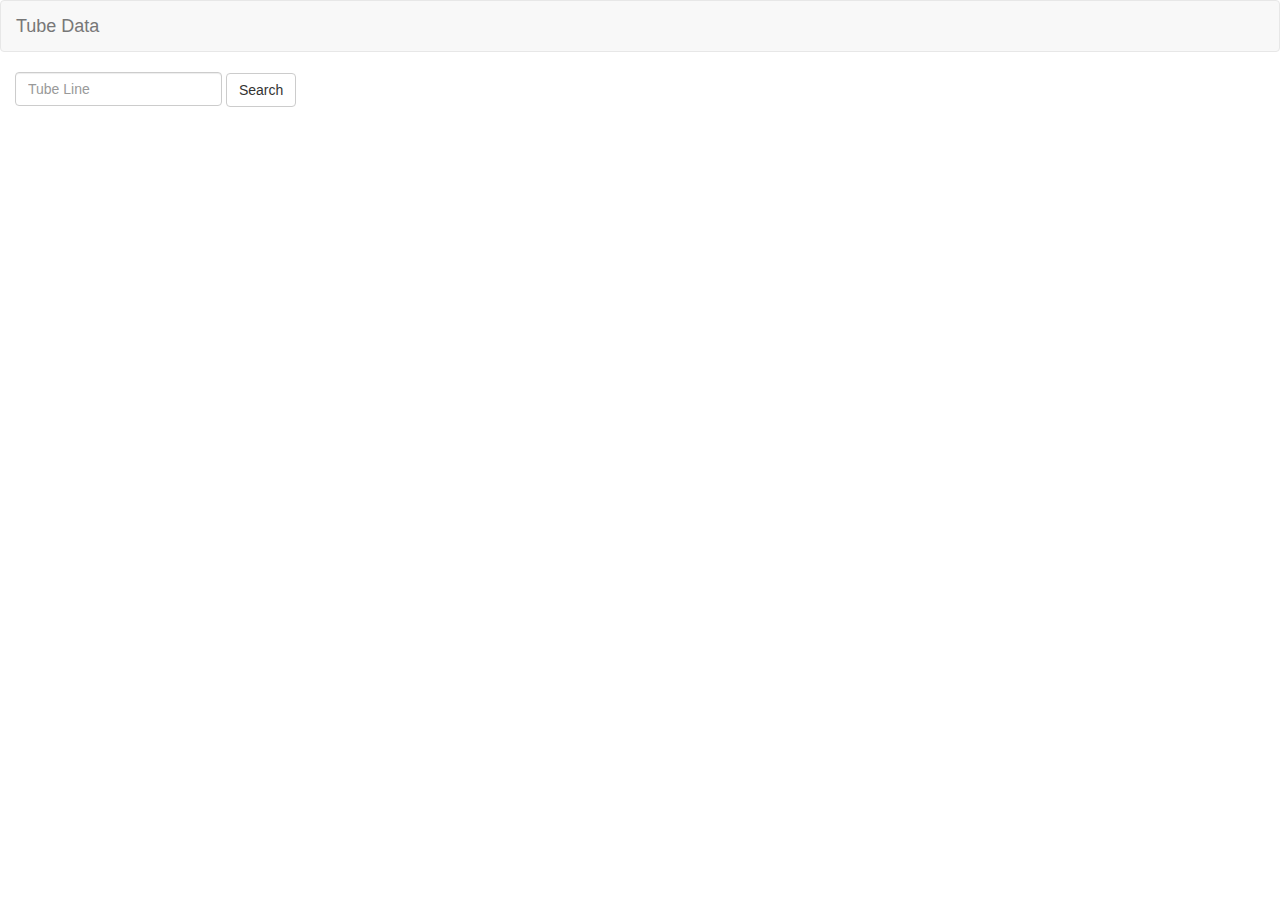
<file: index.html>
<!DOCTYPE html>
<html lang="en">
    <head>
        <meta charset="utf-8" />
        <title>Tube Data</title>       
        <!-- Latest compiled and minified Bootstrap CSS -->
        <link rel="stylesheet" href="https://maxcdn.bootstrapcdn.com/bootstrap/3.3.7/css/bootstrap.min.css">

        <link rel="stylesheet" type="text/css" href="css/default.css">
    </head>
    <body>
        <nav class="navbar navbar-default">
            <div class="container-fluid">
                <div class="navbar-header">
                    <a class="navbar-brand" href="index.html">Tube Data</a>
                </div>
            </div>
        </nav>

        <div class="container-fluid">
            <div class="row">
                <div class="col-lg-8">
                    <form action="result.html" method="get" >
                        <input type="text" class="form-control stationsValue" name="tubeLine" placeholder="Tube Line" required>
                        <input type="submit" class="btn btn-default" value="Search" onclick="return validateForm()"/>
                    </form>
                </div>
            </div>
        </div>
       <div class="alert alert-warning alert-dismissable" role="alert" id="searchError">
            <b>Your search did not match any records. Please try again.</b>
            <button type="button" class="close" data-dismiss="alert" aria-label="Close">
                <span aria-hidden="true">&times;</span>
            </button>
        </div>

        <!-- jQuery (necessary for Bootstrap's JavaScript plugins and Typeahead) -->
        <script src="https://ajax.googleapis.com/ajax/libs/jquery/3.2.1/jquery.min.js"></script>
        <!-- Bootstrap JS -->
        <script src="https://maxcdn.bootstrapcdn.com/bootstrap/3.3.7/js/bootstrap.min.js"></script>
        <!-- Typeahead.js Bundle -->
        <script src="javascript/lib/typeahead/typeahead.bundle.min.js"></script>

        <script src="javascript/index.js"></script>
    </body>
</html>
</file>
<file: css/default.css>
body {
}

#searchError{
    position: fixed;
    top: 0px;
    z-index: 1000;
    width: 100%;
    display: none;
}

#tubeColor{
    height: 35px;
    border-radius: 4px;
}
            
#tubeName{
    display: block;
    vertical-align: middle;
    margin-bottom: auto;
    margin-top: auto;
    font-size: 18px;
    font-weight: bold;
    text-align: center;
    padding-top: 5px;
}
</file>
